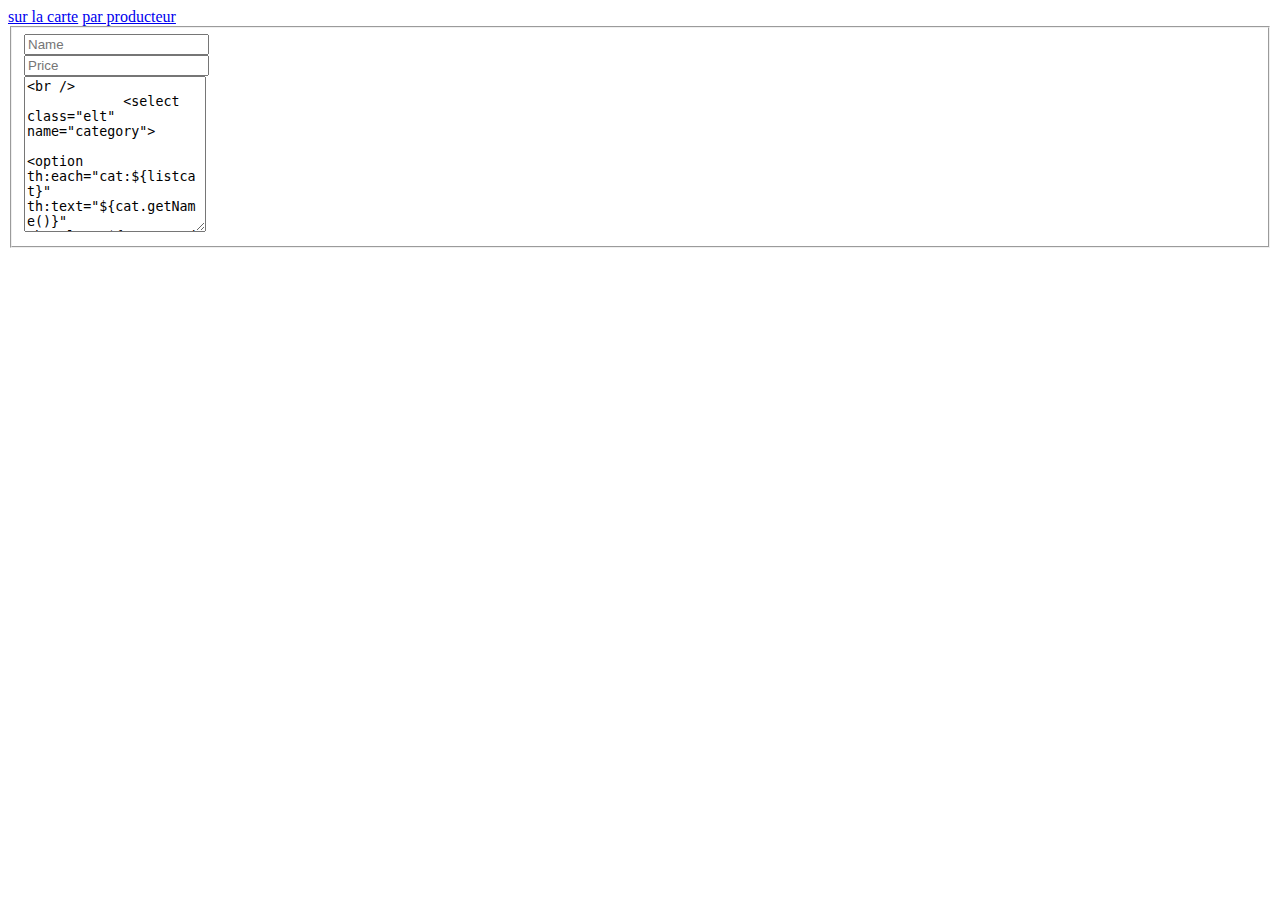
<file: placedumarche/src/main/resources/templates/items.html>
<!DOCTYPE html>
<html xmlns:th="http://www.thymeleaf.org" xmlns:layout="http://www.ultraq.net.nz/thymeleaf/layout" layout:decorator="layout">
<head>
    <meta charset="UTF-8"/>
    <title>Articles</title>
</head>
<body>
<header>
    <a href="/map">sur la carte</a>
    <a href="/prod">par producteur</a>
</header>

<section layout:fragment="content">

    <fieldset>
        <form action = "/items" method="post">
            <input class = "elt" type="text" placeholder="Name" name="name"/><br />
            <input class = "elt" type="number" placeholder="Price" name="price" /><br />
            <textarea class = "elt" rows="10" name = "desc" placeholder="Description"/><br />
            <select class="elt" name="category">
                <option th:each="cat:${listcat}" th:text="${cat.getName()}" th:value="${cat.getId()}"></option>
            </select>
            <input type="submit" />
        </form>
    </fieldset>

</section>

</body>
</html>
</file>
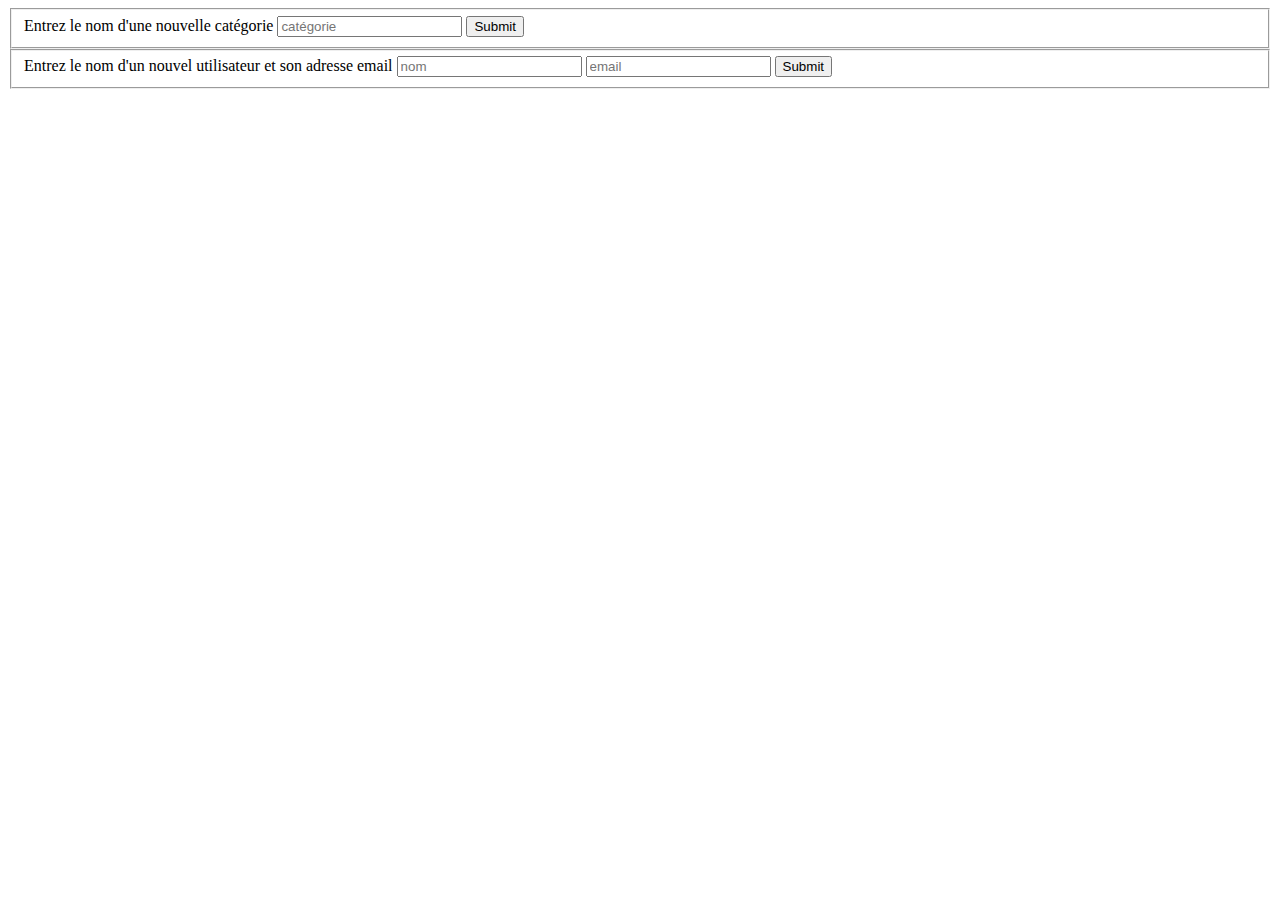
<file: placedumarche/src/main/resources/templates/settings.html>
<!DOCTYPE html>
<html xmlns:th="http://www.thymeleaf.org" xmlns:layout="http://www.ultraq.net.nz/thymeleaf/layout" layout:decorator="layout">

<head>
    <meta charset="UTF-8"/>
    <title>Settings</title>
</head>
<body>
<section layout:fragment="content">
<fieldset>
    <form action="/settings" method="post">
        <label>Entrez le nom d'une nouvelle catégorie</label>
        <input type="text" placeholder="catégorie" name="category"/>
        <input type="submit"/>
    </form>

</fieldset>

    <fieldset>
        <form action="/userprofile" method="post">
            <label>Entrez le nom d'un nouvel utilisateur et son adresse email</label>
            <input type="text" placeholder="nom" name="name"/>
            <input type="text" placeholder="email" name="email"/>
            <input type="submit"/>
        </form>

    </fieldset>

</section>
</body>
</html>
</file>
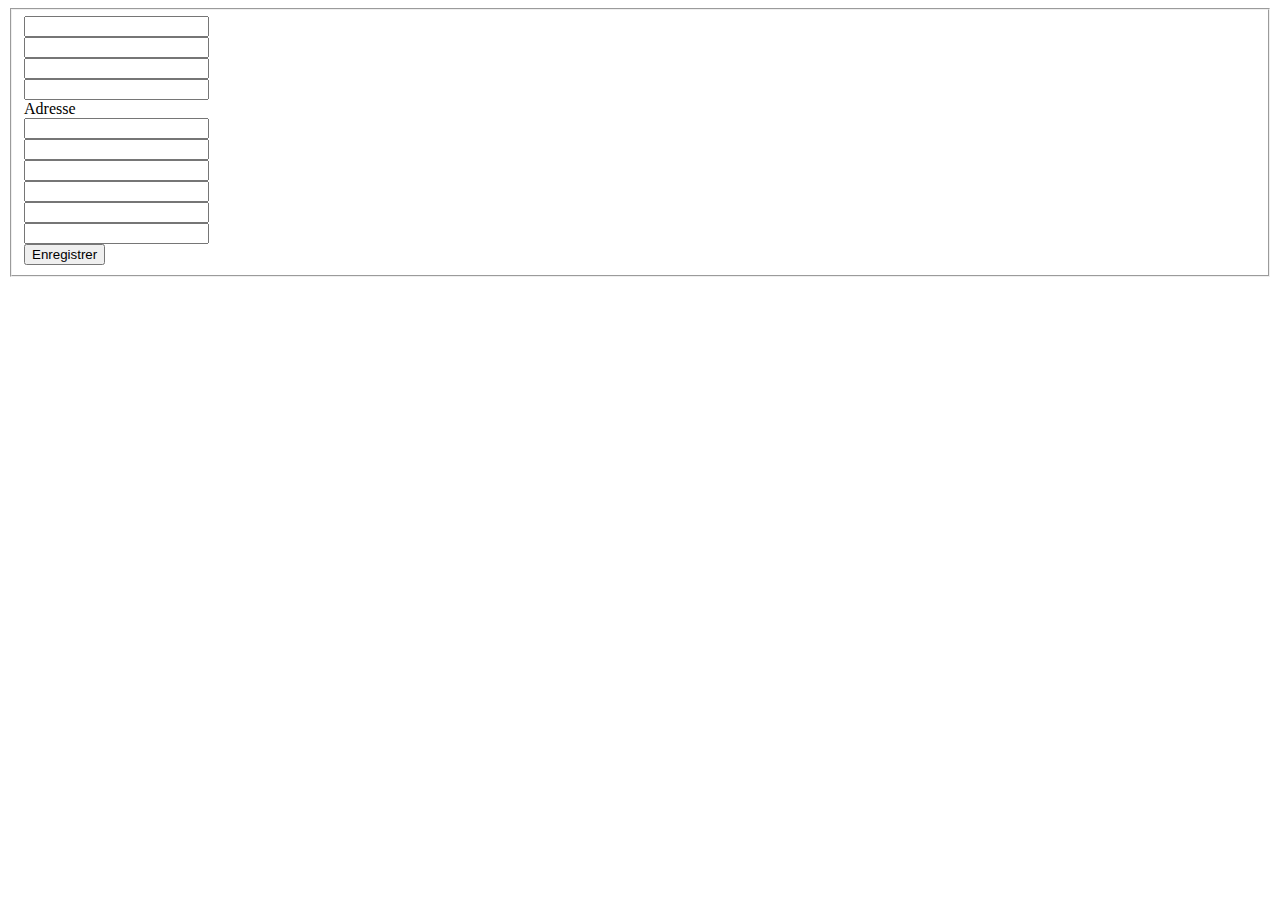
<file: placedumarche/src/main/resources/templates/userprofile.html>
<!DOCTYPE html>
<html lang="en" xmlns:th="http://www.thymeleaf.org">
<head>
    <meta charset="UTF-8"/>
    <title>Title</title>
</head>
<body>

    <form method="post">
        <div class="form-group">
        <fieldset>
            <input class="form-control" type="text" th:placeholder="nom" th:name="name"/><br/>
            <input class="form-control" type="text" th:placeholder="prénom" th:name="firstName"/><br/>
            <input class="form-control" type="email" th:placeholder="email" th:name="email"/><br/>
            <input class="form-control" type="text" th:placeholder="téléphone" th:name="phoneNumber"/><br/>

            <label>Adresse</label><br/>
            <input class="form-control" type="text" th:placeholder="num" th:name="number"/><br/>
            <input class="form-control" type="text" th:placeholder="bat" th:name="building"/><br/>
            <input class="form-control" type="text" th:placeholder="sup" th:name="sup"/><br/>
            <input class="form-control" type="text" th:placeholder="rue" th:name="street"/><br/>
            <input class="form-control" type="text" th:placeholder="CP" th:name="zipCode"/><br/>
            <input class="form-control" type="text" th:placeholder="ville" th:name="city"/><br/>

            <input class="form-control" type="submit" value="Enregistrer"/>

        </fieldset>
        </div>
    </form>



</body>
</html>
</file>
